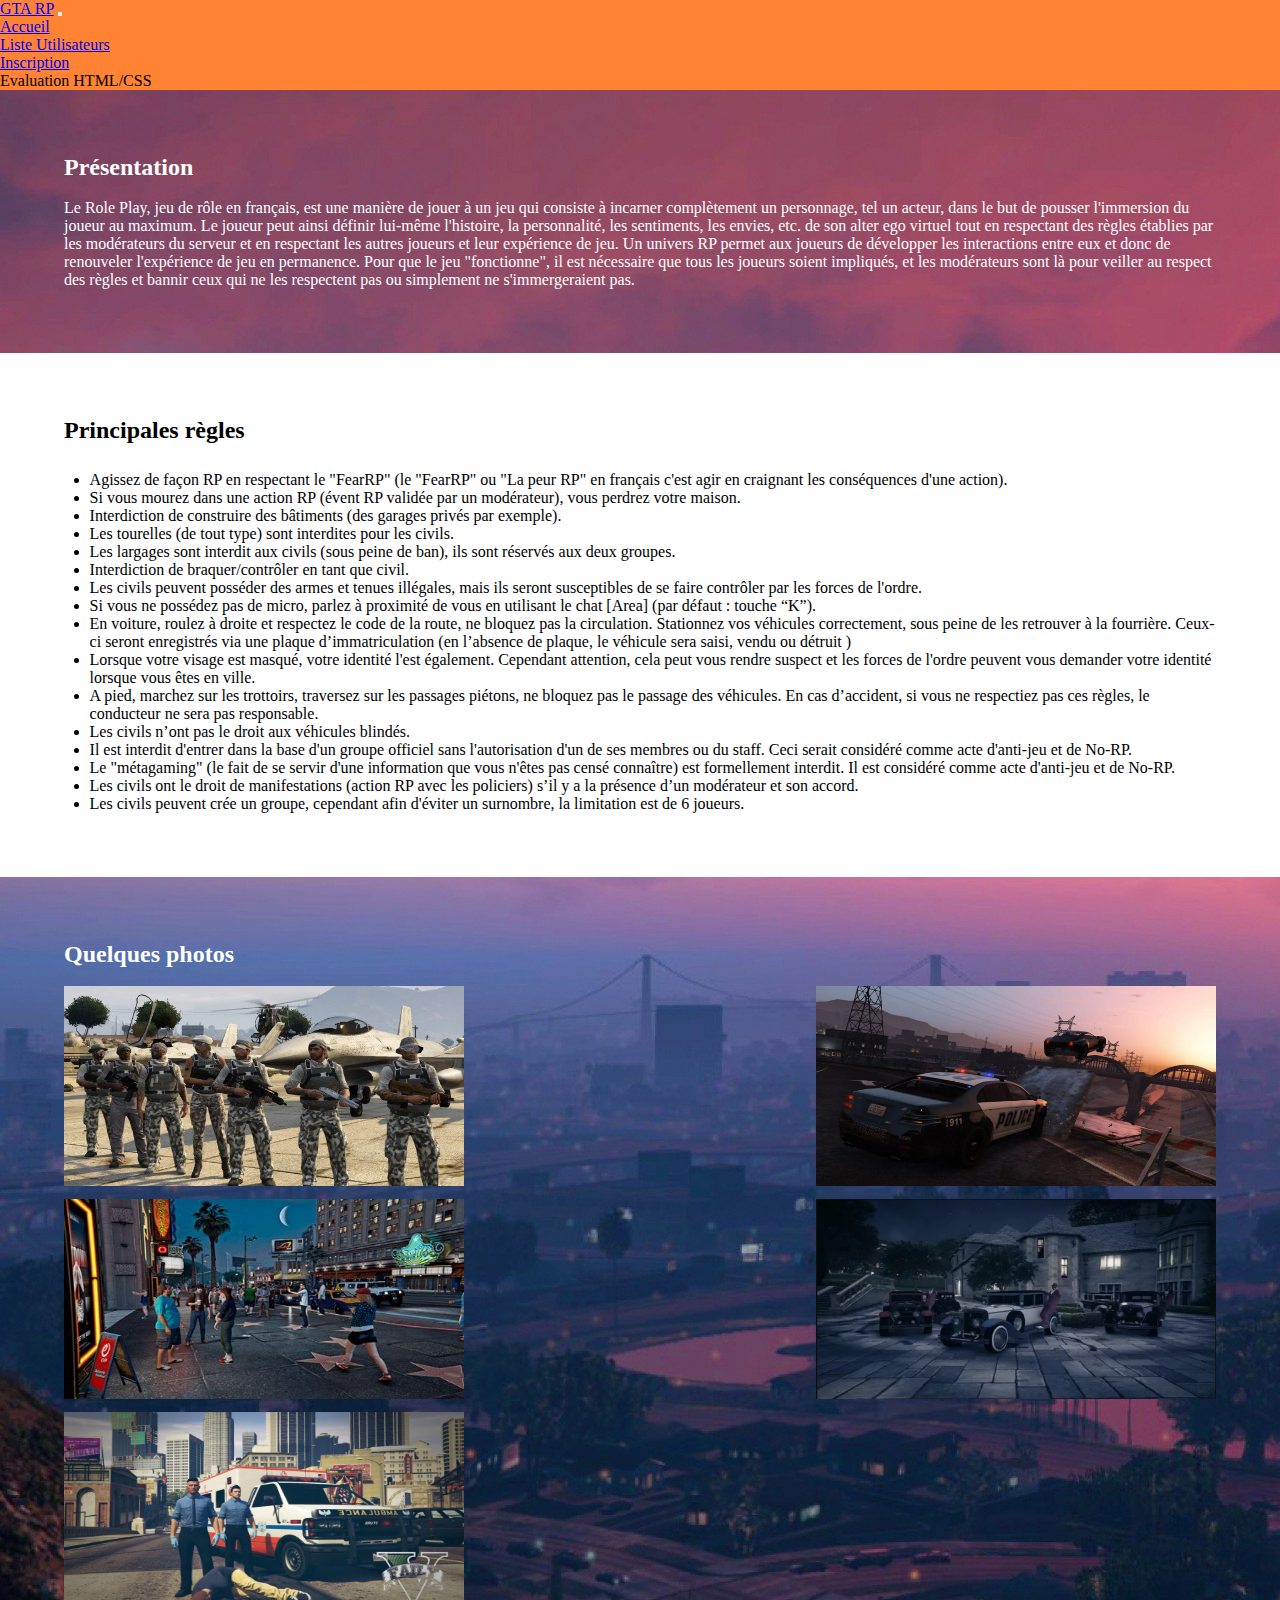
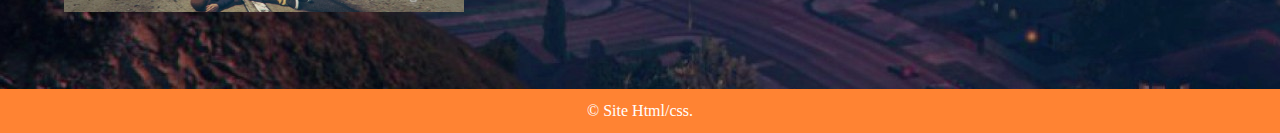
<file: index.html>
<!DOCTYPE html>
<html>
  <head>
    <meta charset="utf-8">
    <link href="https://cdn.jsdelivr.net/npm/bootstrap@5.0.0-beta3/dist/css/bootstrap.min.css" rel="stylesheet" integrity="sha384-eOJMYsd53ii+scO/bJGFsiCZc+5NDVN2yr8+0RDqr0Ql0h+rP48ckxlpbzKgwra6" crossorigin="anonymous">
    <link href="css/accueil.css" rel="stylesheet">
    <title>Eval Html/css</title>
  </head>
  <body>
    <header>
        <nav class="navbar navbar-expand-lg navbar-dark" style="background-color: #FF8333;">
            <div class="container-fluid">
              <a class="navbar-brand" href="#">GTA RP</a>
              <button class="navbar-toggler" type="button" data-bs-toggle="collapse" data-bs-target="#navbarText" aria-controls="navbarText" aria-expanded="false" aria-label="Toggle navigation">
                <span class="navbar-toggler-icon"></span>
              </button>
              <div class="collapse navbar-collapse" id="navbarText">
                <ul class="navbar-nav me-auto mb-2 mb-lg-0">
                  <li class="nav-item">
                    <a class="nav-link active" aria-current="page" href="#">Accueil</a>
                  </li>
                  <li class="nav-item">
                    <a class="nav-link" href="liste.html">Liste Utilisateurs</a>
                  </li>
                  <li class="nav-item">
                    <a class="nav-link" href="inscription.html">Inscription</a>
                  </li>
                </ul>
                <span class="navbar-text">
                  Evaluation HTML/CSS
                </span>
              </div>
            </div>
          </nav>
    </header>
    <section id="corp">
        <section id="presentation">
            <h2>Présentation</h2>
            <p>Le Role Play, jeu de rôle en français, est une manière de jouer à un jeu qui consiste à incarner complètement un personnage, tel un acteur, dans le but de pousser l'immersion du joueur au maximum. Le joueur peut ainsi définir lui-même l'histoire, la personnalité, les sentiments, les envies, etc. de son alter ego virtuel tout en respectant des règles établies par les modérateurs du serveur et en respectant les autres joueurs et leur expérience de jeu. Un univers RP permet aux joueurs de développer les interactions entre eux et donc de renouveler l'expérience de jeu en permanence. Pour que le jeu "fonctionne", il est nécessaire que tous les joueurs soient impliqués, et les modérateurs sont là pour veiller au respect des règles et bannir ceux qui ne les respectent pas ou simplement ne s'immergeraient pas.</p>
        </section>
        <section id="regles">
            <h2>Principales règles</h2>
            <ul class="list-group">
                <li class="list-group-item">Agissez de façon RP en respectant le "FearRP" (le "FearRP" ou "La peur RP" en français c'est agir en craignant les conséquences d'une action).</li>
                <li class="list-group-item">Si vous mourez dans une action RP (évent RP validée par un modérateur), vous perdrez votre maison.</li>
                <li class="list-group-item"> Interdiction de construire des bâtiments (des garages privés par exemple).</li>
                <li class="list-group-item"> Les tourelles (de tout type) sont interdites pour les civils.</li>
                <li class="list-group-item">Les largages sont interdit aux civils (sous peine de ban), ils sont réservés aux deux groupes.</li>
                <li class="list-group-item"> Interdiction de braquer/contrôler en tant que civil.</li>
                <li class="list-group-item"> Les civils peuvent posséder des armes et tenues illégales, mais ils seront susceptibles de se faire contrôler par les forces de l'ordre.</li>
                <li class="list-group-item">Si vous ne possédez pas de micro, parlez à proximité de vous en utilisant le chat [Area] (par défaut : touche “K”).</li>
                <li class="list-group-item">En voiture, roulez à droite et respectez le code de la route, ne bloquez pas la circulation. Stationnez vos véhicules correctement, sous peine de les retrouver à la fourrière.
                    Ceux-ci seront enregistrés via une plaque d’immatriculation (en l’absence de plaque, le véhicule sera saisi, vendu ou détruit )</li>
                <li class="list-group-item"> Lorsque votre visage est masqué, votre identité l'est également. Cependant attention, cela peut vous rendre suspect et les forces de l'ordre peuvent vous demander votre identité lorsque vous êtes en ville.</li>
                <li class="list-group-item"> A pied, marchez sur les trottoirs, traversez sur les passages piétons, ne bloquez pas le passage des véhicules.
                    En cas d’accident, si vous ne respectiez pas ces règles, le conducteur ne sera pas responsable.</li>
                <li class="list-group-item">Les civils n’ont pas le droit aux véhicules blindés.</li>
                <li class="list-group-item"> Il est interdit d'entrer dans la base d'un groupe officiel sans l'autorisation d'un de ses membres ou du staff. Ceci serait considéré comme acte d'anti-jeu et de No-RP.</li>
                <li class="list-group-item">Le "métagaming" (le fait de se servir d'une information que vous n'êtes pas censé connaître) est formellement interdit. Il est considéré comme acte d'anti-jeu et de No-RP.</li>
                <li class="list-group-item">Les civils ont le droit de manifestations (action RP avec les policiers) s’il y a la présence d’un modérateur et son accord.</li>
                <li class="list-group-item">Les civils peuvent crée un groupe, cependant afin d'éviter un surnombre, la limitation est de 6 joueurs.</li>
            </ul>
        </section>
        <section id="photos">
            <h2>Quelques photos</h2>
            <div id="flex">
                <div class="image">
                    <img src="images/photo1.jpg"/>
                </div>
                <div class="image">
                    <img src="images/photo2.jpg"/>
                </div>
                <div class="image">
                    <img src="images/photo3.jpg"/>
                </div>
                <div class="image">
                    <img src="images/photo4.png"/>
                </div>
                <div class="image">
                    <img src="images/photo5.jpg"/>
                </div>
            </div>
        </section>
    </section>
    <footer>
        <p>© Site Html/css.</p>
    </footer>
    <script src="https://cdn.jsdelivr.net/npm/bootstrap@5.0.0-beta3/dist/js/bootstrap.bundle.min.js" integrity="sha384-JEW9xMcG8R+pH31jmWH6WWP0WintQrMb4s7ZOdauHnUtxwoG2vI5DkLtS3qm9Ekf" crossorigin="anonymous"></script>
  </body>
</html>
</file>
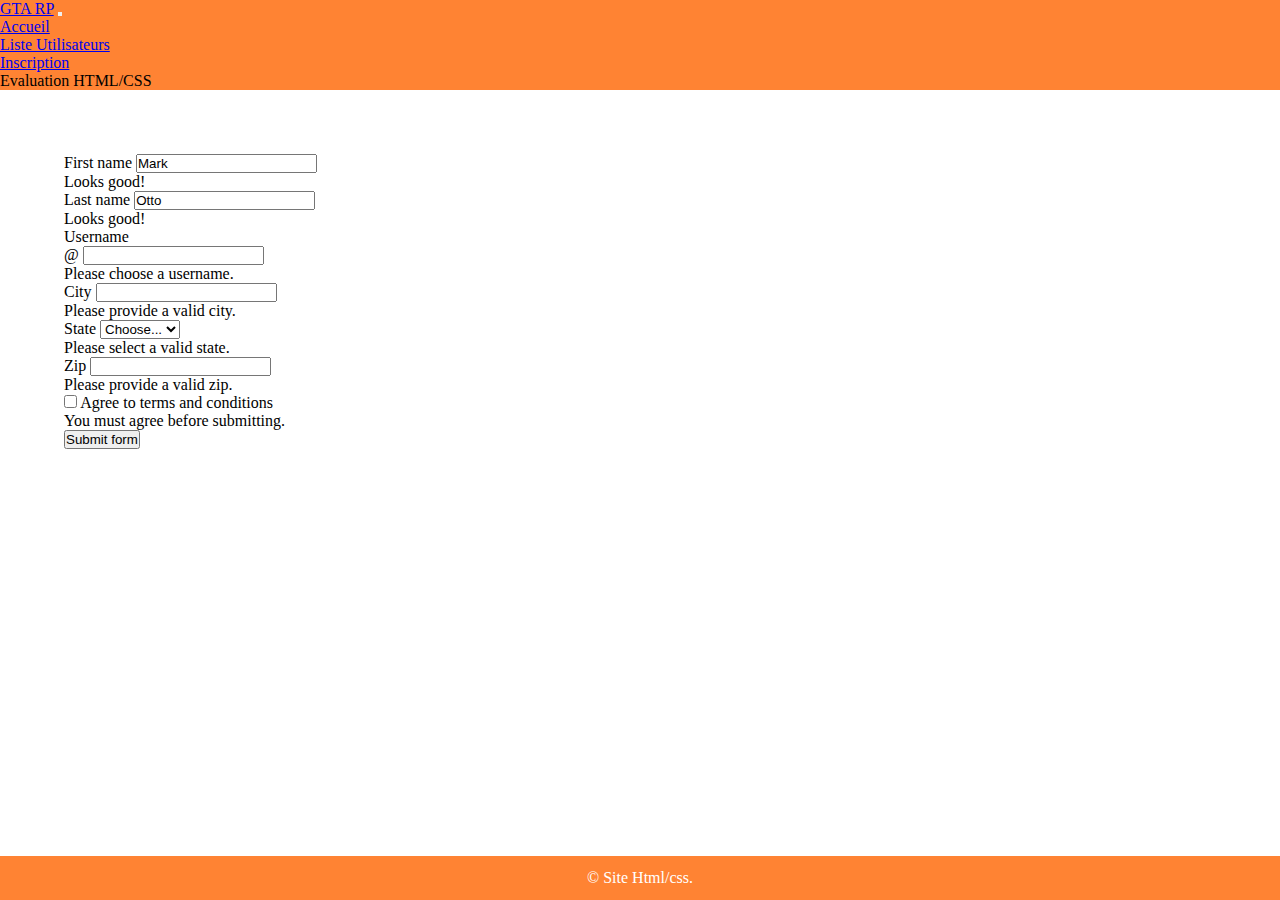
<file: inscription.html>
<!DOCTYPE html>
<html>
  <head>
    <meta charset="utf-8">
    <link href="https://cdn.jsdelivr.net/npm/bootstrap@5.0.0-beta3/dist/css/bootstrap.min.css" rel="stylesheet" integrity="sha384-eOJMYsd53ii+scO/bJGFsiCZc+5NDVN2yr8+0RDqr0Ql0h+rP48ckxlpbzKgwra6" crossorigin="anonymous">
    <link href="css/l-i.css" rel="stylesheet">
    <title>Eval Html/css</title>
  </head>
  <body>
    <header>
        <nav class="navbar navbar-expand-lg navbar-dark" style="background-color: #FF8333;">
            <div class="container-fluid">
              <a class="navbar-brand" href="#">GTA RP</a>
              <button class="navbar-toggler" type="button" data-bs-toggle="collapse" data-bs-target="#navbarText" aria-controls="navbarText" aria-expanded="false" aria-label="Toggle navigation">
                <span class="navbar-toggler-icon"></span>
              </button>
              <div class="collapse navbar-collapse" id="navbarText">
                <ul class="navbar-nav me-auto mb-2 mb-lg-0">
                  <li class="nav-item">
                    <a class="nav-link active" aria-current="page" href="index.html">Accueil</a>
                  </li>
                  <li class="nav-item">
                    <a class="nav-link" href="liste.html">Liste Utilisateurs</a>
                  </li>
                  <li class="nav-item">
                    <a class="nav-link" href="#">Inscription</a>
                  </li>
                </ul>
                <span class="navbar-text">
                  Evaluation HTML/CSS
                </span>
              </div>
            </div>
          </nav>
    </header>
    <section id="corp">
        <form class="row g-3 needs-validation" novalidate>
            <div class="col-md-4">
              <label for="validationCustom01" class="form-label">First name</label>
              <input type="text" class="form-control" id="validationCustom01" value="Mark" required>
              <div class="valid-feedback">
                Looks good!
              </div>
            </div>
            <div class="col-md-4">
              <label for="validationCustom02" class="form-label">Last name</label>
              <input type="text" class="form-control" id="validationCustom02" value="Otto" required>
              <div class="valid-feedback">
                Looks good!
              </div>
            </div>
            <div class="col-md-4">
              <label for="validationCustomUsername" class="form-label">Username</label>
              <div class="input-group has-validation">
                <span class="input-group-text" id="inputGroupPrepend">@</span>
                <input type="text" class="form-control" id="validationCustomUsername" aria-describedby="inputGroupPrepend" required>
                <div class="invalid-feedback">
                  Please choose a username.
                </div>
              </div>
            </div>
            <div class="col-md-6">
              <label for="validationCustom03" class="form-label">City</label>
              <input type="text" class="form-control" id="validationCustom03" required>
              <div class="invalid-feedback">
                Please provide a valid city.
              </div>
            </div>
            <div class="col-md-3">
              <label for="validationCustom04" class="form-label">State</label>
              <select class="form-select" id="validationCustom04" required>
                <option selected disabled value="">Choose...</option>
                <option>...</option>
              </select>
              <div class="invalid-feedback">
                Please select a valid state.
              </div>
            </div>
            <div class="col-md-3">
              <label for="validationCustom05" class="form-label">Zip</label>
              <input type="text" class="form-control" id="validationCustom05" required>
              <div class="invalid-feedback">
                Please provide a valid zip.
              </div>
            </div>
            <div class="col-12">
              <div class="form-check">
                <input class="form-check-input" type="checkbox" value="" id="invalidCheck" required>
                <label class="form-check-label" for="invalidCheck">
                  Agree to terms and conditions
                </label>
                <div class="invalid-feedback">
                  You must agree before submitting.
                </div>
              </div>
            </div>
            <div class="col-12">
              <button class="btn btn-primary" type="submit">Submit form</button>
            </div>
          </form>
    </section>
    <footer>
        <p>© Site Html/css.</p>
    </footer>
    <script src="https://cdn.jsdelivr.net/npm/bootstrap@5.0.0-beta3/dist/js/bootstrap.bundle.min.js" integrity="sha384-JEW9xMcG8R+pH31jmWH6WWP0WintQrMb4s7ZOdauHnUtxwoG2vI5DkLtS3qm9Ekf" crossorigin="anonymous"></script>
  </body>
</html>
</file>
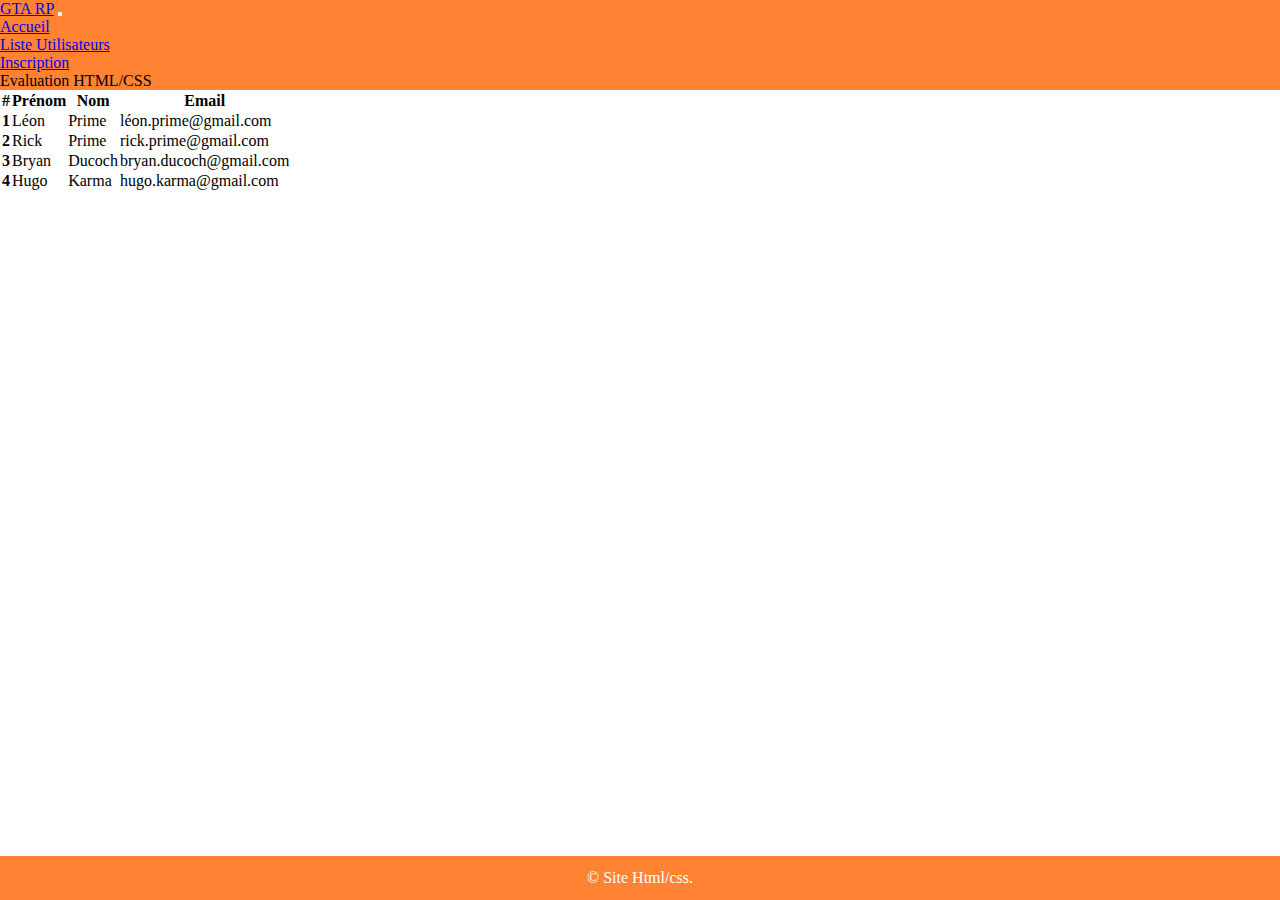
<file: liste.html>
<!DOCTYPE html>
<html>
  <head>
    <meta charset="utf-8">
    <link href="https://cdn.jsdelivr.net/npm/bootstrap@5.0.0-beta3/dist/css/bootstrap.min.css" rel="stylesheet" integrity="sha384-eOJMYsd53ii+scO/bJGFsiCZc+5NDVN2yr8+0RDqr0Ql0h+rP48ckxlpbzKgwra6" crossorigin="anonymous">
    <link href="css/l-i.css" rel="stylesheet">
    <title>Eval Html/css</title>
  </head>
  <body>
    <header>
        <nav class="navbar navbar-expand-lg navbar-dark" style="background-color: #FF8333;">
            <div class="container-fluid">
              <a class="navbar-brand" href="#">GTA RP</a>
              <button class="navbar-toggler" type="button" data-bs-toggle="collapse" data-bs-target="#navbarText" aria-controls="navbarText" aria-expanded="false" aria-label="Toggle navigation">
                <span class="navbar-toggler-icon"></span>
              </button>
              <div class="collapse navbar-collapse" id="navbarText">
                <ul class="navbar-nav me-auto mb-2 mb-lg-0">
                  <li class="nav-item">
                    <a class="nav-link active" aria-current="page" href="index.html">Accueil</a>
                  </li>
                  <li class="nav-item">
                    <a class="nav-link" href="#">Liste Utilisateurs</a>
                  </li>
                  <li class="nav-item">
                    <a class="nav-link" href="inscription.html">Inscription</a>
                  </li>
                </ul>
                <span class="navbar-text">
                  Evaluation HTML/CSS
                </span>
              </div>
            </div>
          </nav>
    </header>
    <section>
        <table class="table">
            <thead>
              <tr>
                <th scope="col">#</th>
                <th scope="col">Prénom</th>
                <th scope="col">Nom</th>
                <th scope="col">Email</th>
              </tr>
            </thead>
            <tbody>
              <tr>
                <th scope="row">1</th>
                <td>Léon</td>
                <td>Prime</td>
                <td>léon.prime@gmail.com</td>
              </tr>
              <tr>
                <th scope="row">2</th>
                <td>Rick</td>
                <td>Prime</td>
                <td>rick.prime@gmail.com</td>
              </tr>
              <tr>
                <th scope="row">3</th>
                <td>Bryan</td>
                <td>Ducoch</td>
                <td>bryan.ducoch@gmail.com</td>
              </tr>
              <tr>
                <th scope="row">4</th>
                <td>Hugo</td>
                <td>Karma</td>
                <td>hugo.karma@gmail.com</td>
              </tr>
            </tbody>
          </table>
    </section>
    <footer>
        <p>© Site Html/css.</p>
    </footer>
    <script src="https://cdn.jsdelivr.net/npm/bootstrap@5.0.0-beta3/dist/js/bootstrap.bundle.min.js" integrity="sha384-JEW9xMcG8R+pH31jmWH6WWP0WintQrMb4s7ZOdauHnUtxwoG2vI5DkLtS3qm9Ekf" crossorigin="anonymous"></script>
  </body>
</html>
</file>
<file: css/accueil.css>
* {
    margin: 0;
    padding: 0;
}

#corp{
    background-image: url("../images/fond-ecran.jpg");
    background-attachment: fixed;
    background-repeat: no-repeat;
}

#presentation{
    color: white;
    padding: 5vw;
}

#presentation h2{
    padding-bottom: 2vh;
}

#regles{
    padding: 5vw;
    background-color: white;
}

#regles h2{
    padding-bottom: 3vh;
}

#regles ul{
    padding-left: 2vw;
}

#photos{
    padding: 5vw;
    color: white;
}

#photos h2{
    padding-bottom: 2vh;
}

#photos img{
    width: 400px;
	height: 200px;
}


.image{
    padding-bottom: 1vh;
}

#flex{
    display: flex;
    flex-direction: row;
    justify-content: space-between;
    flex-wrap: wrap;
}

footer{
    background-color: #FF8333;
    color:white;
    display: flex;
    justify-content: center;
}

footer p{
    padding: 1vw;
}

@media screen and (max-width: 600px) {
    #flex{
        display: flex;
        flex-direction: column;
        align-items: center;
        flex-wrap: wrap;
    }
}
</file>
<file: css/l-i.css>
*{
    margin: 0;
    padding: 0;
}

#corp{
    padding: 5vw;
}

footer{
    background-color: #FF8333;
    color:white;
    display: flex;
    justify-content: center;
    position:absolute;
    bottom:0;
    width:100%;
}

footer p{
    padding: 1vw;
}
</file>
